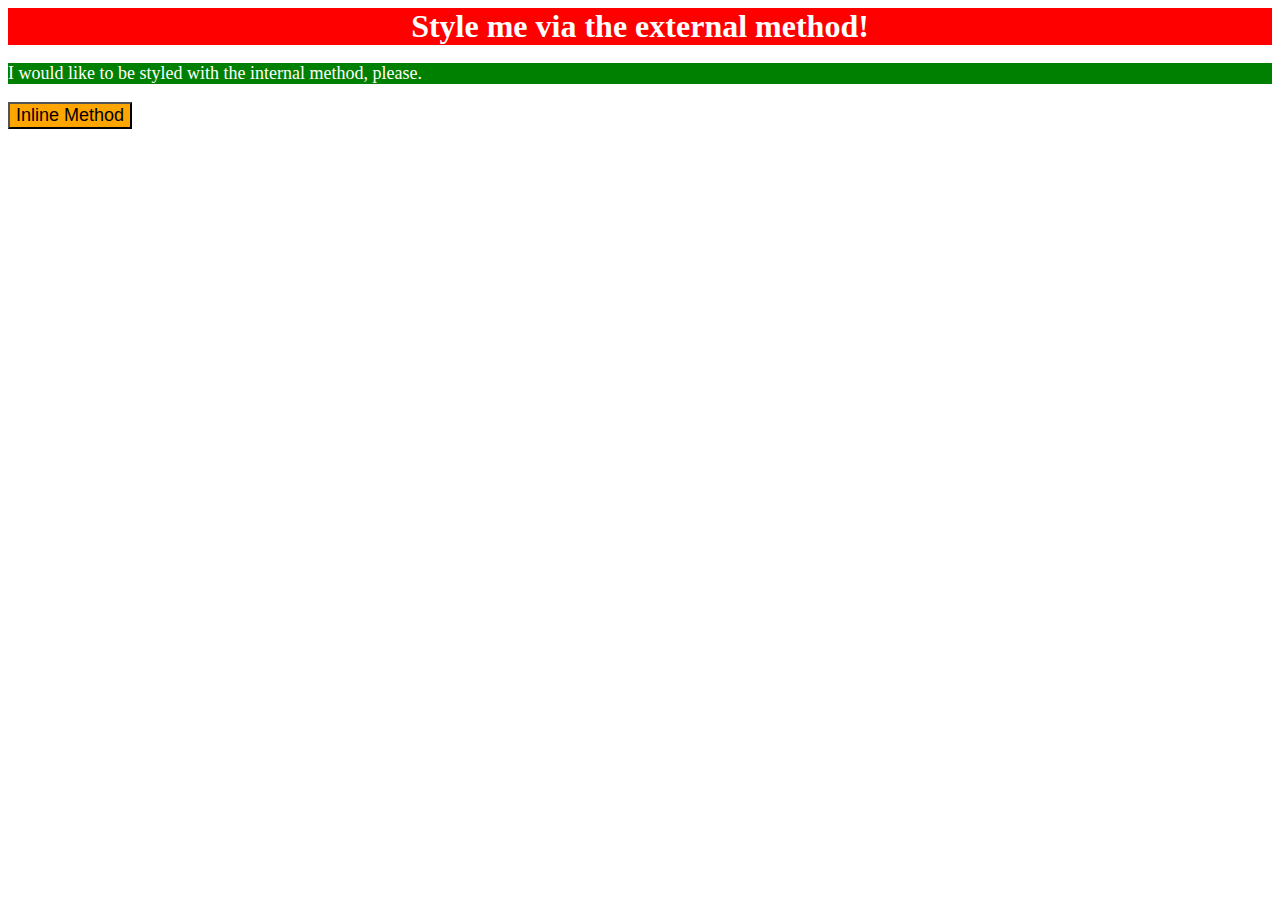
<file: foundations/01-css-methods/index.html>
<!DOCTYPE html>
<html lang="en">
  <head>
    <meta charset="UTF-8">
    <meta http-equiv="X-UA-Compatible" content="IE=edge">
    <meta name="viewport" content="width=device-width, initial-scale=1.0">
    <title>Methods for Adding CSS</title>
    <style>
      div{
        background-color: red;
        color:white;
        font-size:32px;
        text-align:center;
        font-weight: bold;
      }
      p{
        background-color:green;
        color:white;
        font-size:18px;

      }
      button{
        background-color:orange;
        font-size:18px;
      }
    </style>
  </head>
  <body>
    <div>Style me via the external method!</div>
    <p>I would like to be styled with the internal method, please.</p>
    <button>Inline Method</button>
  </body>
</html>
</file>
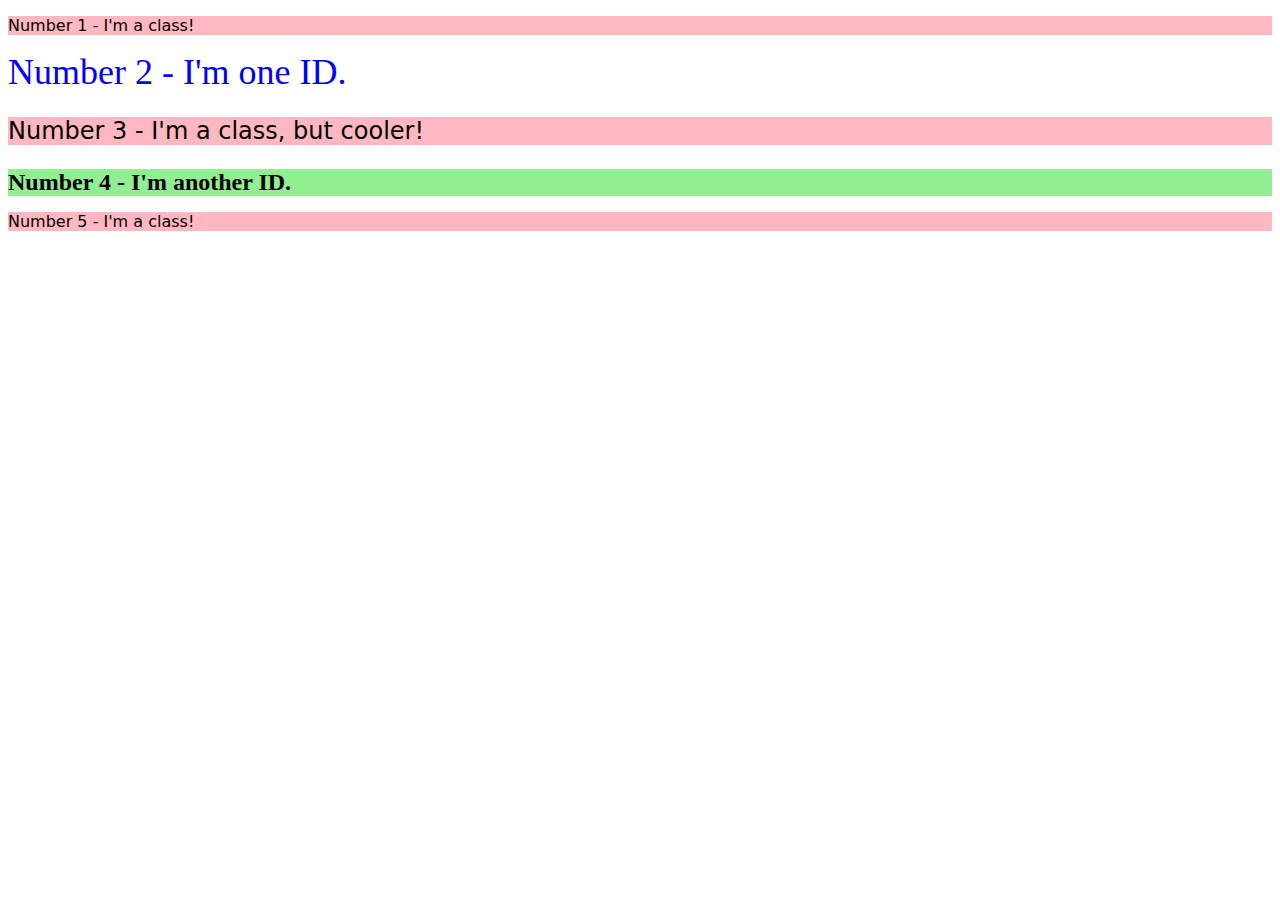
<file: foundations/02-class-id-selectors/index.html>
<!DOCTYPE html>
<html lang="en">
  <head>
    <meta charset="UTF-8">
    <meta http-equiv="X-UA-Compatible" content="IE=edge">
    <meta name="viewport" content="width=device-width, initial-scale=1.0">
    <title>Class and ID Selectors</title>
    <link rel="stylesheet" href="style.css">
  </head>
  <body>
    <p class="odd">Number 1 - I'm a class!</p>
    <div id="secondElement">Number 2 - I'm one ID.</div>
    <p class="odd cooler"> Number 3 - I'm a class, but cooler!</p>
    <div id="fourthElement">Number 4 - I'm another ID.</div>
    <p class="odd">Number 5 - I'm a class!</p>
  </body>
</html>
</file>
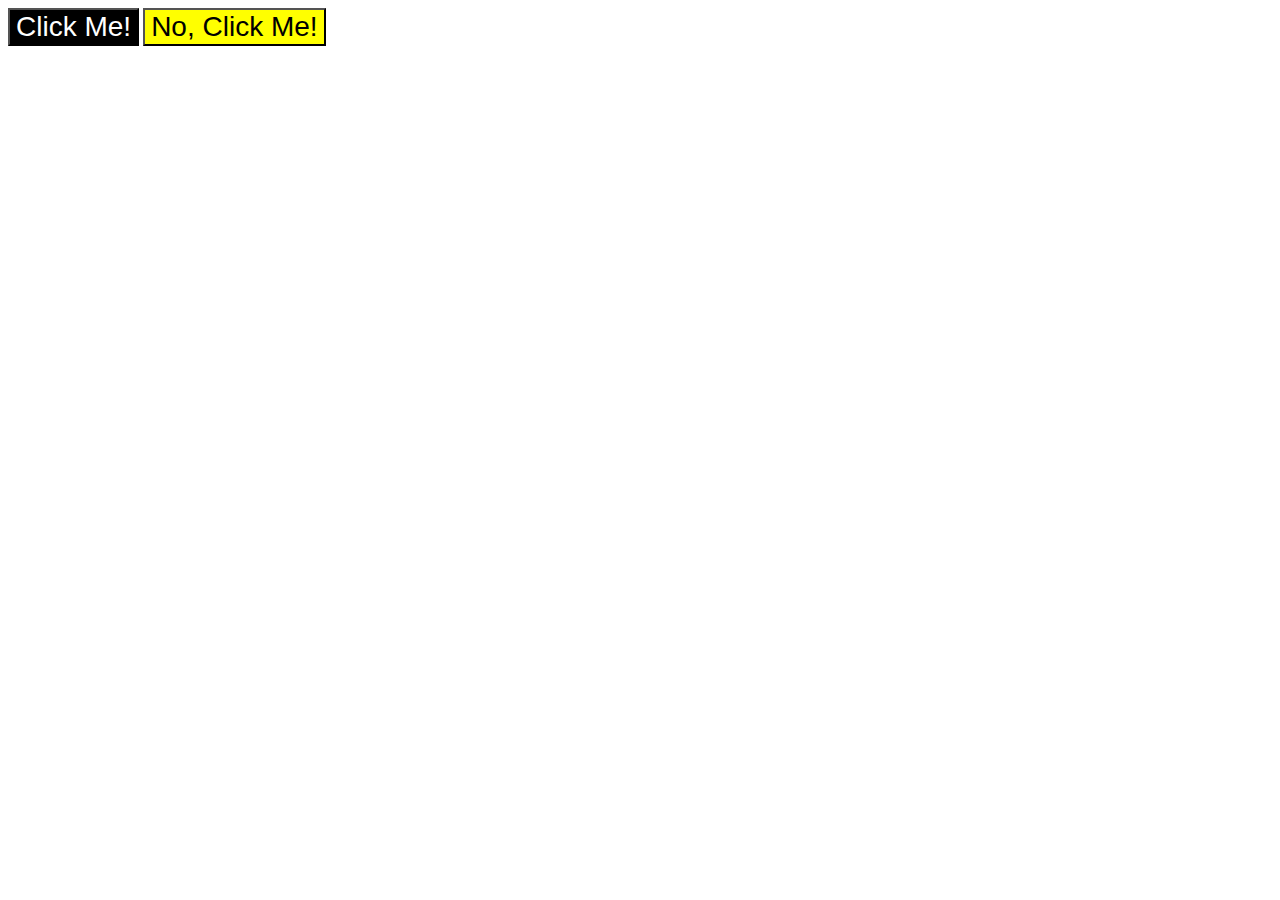
<file: foundations/03-grouping-selectors/index.html>
<!DOCTYPE html>
<html lang="en">
  <head>
    <meta charset="UTF-8">
    <meta http-equiv="X-UA-Compatible" content="IE=edge">
    <meta name="viewport" content="width=device-width, initial-scale=1.0">
    <title>Grouping Selectors</title>
    <link rel="stylesheet" href="style.css">
  </head>
  <body>
    <button class="first">Click Me!</button>
    <button class="second">No, Click Me!</button>
  </body>
</html>
</file>
<file: foundations/02-class-id-selectors/style.css>
.odd{
background-color: rgb(255, 184, 194);
font-family: Verdana, DejaVu, sans, sans-serif;

}
#secondElement{
    color:blue;
    font-size:36px;
}
.odd.cooler{
    font-size:24px;
}
#fourthElement{
    background-color: hsl(120, 73%, 75%);
    font-size:24px;
    font-weight: bold;;
}
</file>
<file: foundations/03-grouping-selectors/style.css>
.first,.second{
    font-size: 28px;
    font-family: Helvetica, 'Times New Roman', sans-serif;
}
.first{
    background-color: black;
    color:white;
}
.second{
    background-color: yellow;
    
}
</file>
